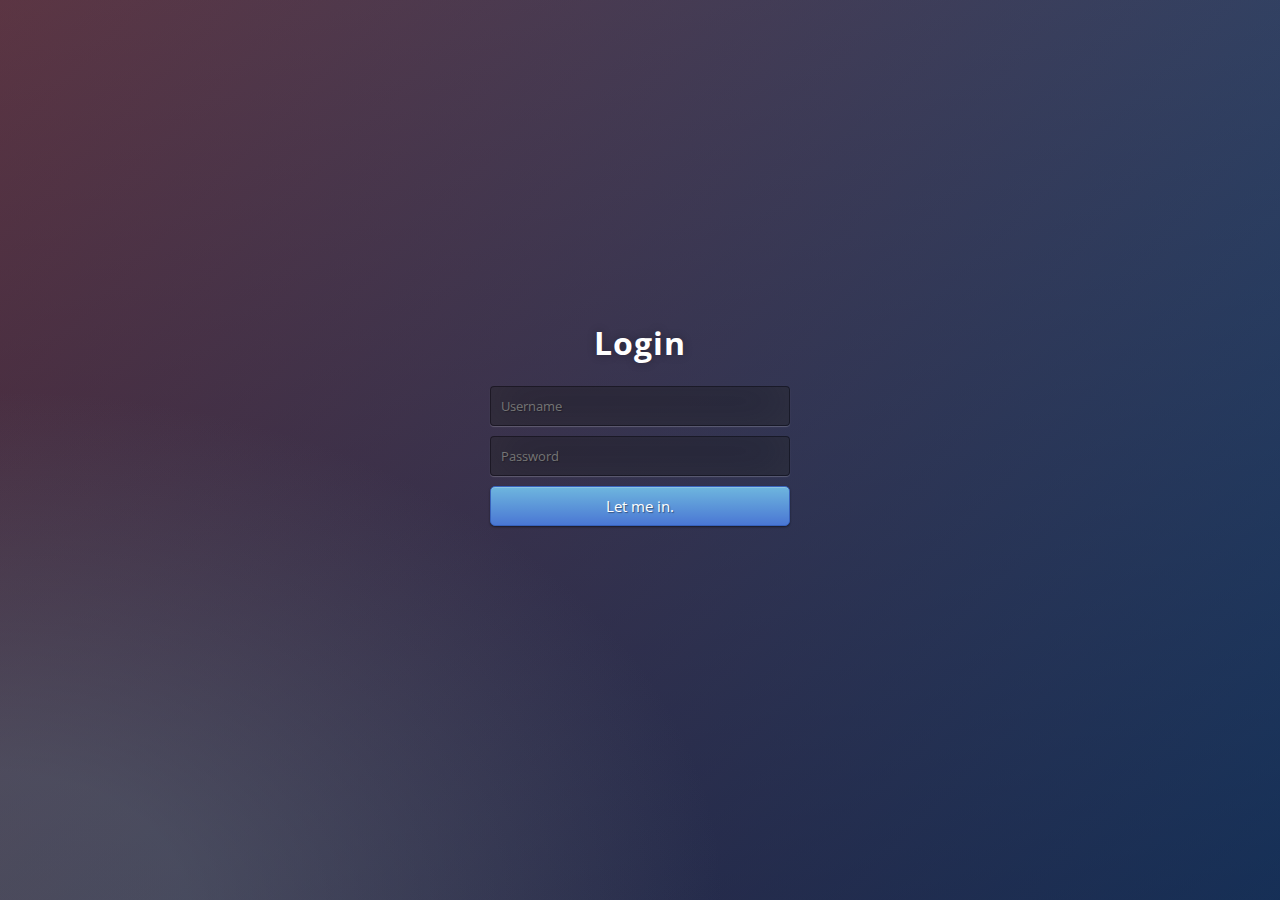
<file: index2.html>
﻿<!DOCTYPE html>
<html>
<head>
    <meta charset="UTF-8">
    <title>Login Form</title>


    <link rel="stylesheet" href="css/normalize.css">

    <style>
        /* NOTE: The styles were added inline because Prefixfree needs access to your styles and they must be inlined if they are on local disk! */
        @import url(http://fonts.googleapis.com/css?family=Open+Sans);

        .btn {
            display: inline-block;
            *display: inline;
            *zoom: 1;
            padding: 4px 10px 4px;
            margin-bottom: 0;
            font-size: 13px;
            line-height: 18px;
            color: #333333;
            text-align: center;
            text-shadow: 0 1px 1px rgba(255, 255, 255, 0.75);
            vertical-align: middle;
            background-color: #f5f5f5;
            background-image: -moz-linear-gradient(top, #ffffff, #e6e6e6);
            background-image: -ms-linear-gradient(top, #ffffff, #e6e6e6);
            background-image: -webkit-gradient(linear, 0 0, 0 100%, from(#ffffff), to(#e6e6e6));
            background-image: -webkit-linear-gradient(top, #ffffff, #e6e6e6);
            background-image: -o-linear-gradient(top, #ffffff, #e6e6e6);
            background-image: linear-gradient(top, #ffffff, #e6e6e6);
            background-repeat: repeat-x;
            filter: progid:dximagetransform.microsoft.gradient(startColorstr=#ffffff, endColorstr=#e6e6e6, GradientType=0);
            border-color: #e6e6e6 #e6e6e6 #e6e6e6;
            border-color: rgba(0, 0, 0, 0.1) rgba(0, 0, 0, 0.1) rgba(0, 0, 0, 0.25);
            border: 1px solid #e6e6e6;
            -webkit-border-radius: 4px;
            -moz-border-radius: 4px;
            border-radius: 4px;
            -webkit-box-shadow: inset 0 1px 0 rgba(255, 255, 255, 0.2), 0 1px 2px rgba(0, 0, 0, 0.05);
            -moz-box-shadow: inset 0 1px 0 rgba(255, 255, 255, 0.2), 0 1px 2px rgba(0, 0, 0, 0.05);
            box-shadow: inset 0 1px 0 rgba(255, 255, 255, 0.2), 0 1px 2px rgba(0, 0, 0, 0.05);
            cursor: pointer;
            *margin-left: .3em;
        }

            .btn:hover, .btn:active, .btn.active, .btn.disabled, .btn[disabled] {
                background-color: #e6e6e6;
            }

        .btn-large {
            padding: 9px 14px;
            font-size: 15px;
            line-height: normal;
            -webkit-border-radius: 5px;
            -moz-border-radius: 5px;
            border-radius: 5px;
        }

        .btn:hover {
            color: #333333;
            text-decoration: none;
            background-color: #e6e6e6;
            background-position: 0 -15px;
            -webkit-transition: background-position 0.1s linear;
            -moz-transition: background-position 0.1s linear;
            -ms-transition: background-position 0.1s linear;
            -o-transition: background-position 0.1s linear;
            transition: background-position 0.1s linear;
        }

        .btn-primary, .btn-primary:hover {
            text-shadow: 0 -1px 0 rgba(0, 0, 0, 0.25);
            color: #ffffff;
        }

            .btn-primary.active {
                color: rgba(255, 255, 255, 0.75);
            }

        .btn-primary {
            background-color: #4a77d4;
            background-image: -moz-linear-gradient(top, #6eb6de, #4a77d4);
            background-image: -ms-linear-gradient(top, #6eb6de, #4a77d4);
            background-image: -webkit-gradient(linear, 0 0, 0 100%, from(#6eb6de), to(#4a77d4));
            background-image: -webkit-linear-gradient(top, #6eb6de, #4a77d4);
            background-image: -o-linear-gradient(top, #6eb6de, #4a77d4);
            background-image: linear-gradient(top, #6eb6de, #4a77d4);
            background-repeat: repeat-x;
            filter: progid:dximagetransform.microsoft.gradient(startColorstr=#6eb6de, endColorstr=#4a77d4, GradientType=0);
            border: 1px solid #3762bc;
            text-shadow: 1px 1px 1px rgba(0,0,0,0.4);
            box-shadow: inset 0 1px 0 rgba(255, 255, 255, 0.2), 0 1px 2px rgba(0, 0, 0, 0.5);
        }

            .btn-primary:hover, .btn-primary:active, .btn-primary.active, .btn-primary.disabled, .btn-primary[disabled] {
                filter: none;
                background-color: #4a77d4;
            }

        .btn-block {
            width: 100%;
            display: block;
        }

        * {
            -webkit-box-sizing: border-box;
            -moz-box-sizing: border-box;
            -ms-box-sizing: border-box;
            -o-box-sizing: border-box;
            box-sizing: border-box;
        }

        html {
            width: 100%;
            height: 100%;
            overflow: hidden;
        }

        body {
            width: 100%;
            height: 100%;
            font-family: 'Open Sans', sans-serif;
            background: #092756;
            background: -moz-radial-gradient(0% 100%, ellipse cover, rgba(104,128,138,.4) 10%,rgba(138,114,76,0) 40%),-moz-linear-gradient(top, rgba(57,173,219,.25) 0%, rgba(42,60,87,.4) 100%), -moz-linear-gradient(-45deg, #670d10 0%, #092756 100%);
            background: -webkit-radial-gradient(0% 100%, ellipse cover, rgba(104,128,138,.4) 10%,rgba(138,114,76,0) 40%), -webkit-linear-gradient(top, rgba(57,173,219,.25) 0%,rgba(42,60,87,.4) 100%), -webkit-linear-gradient(-45deg, #670d10 0%,#092756 100%);
            background: -o-radial-gradient(0% 100%, ellipse cover, rgba(104,128,138,.4) 10%,rgba(138,114,76,0) 40%), -o-linear-gradient(top, rgba(57,173,219,.25) 0%,rgba(42,60,87,.4) 100%), -o-linear-gradient(-45deg, #670d10 0%,#092756 100%);
            background: -ms-radial-gradient(0% 100%, ellipse cover, rgba(104,128,138,.4) 10%,rgba(138,114,76,0) 40%), -ms-linear-gradient(top, rgba(57,173,219,.25) 0%,rgba(42,60,87,.4) 100%), -ms-linear-gradient(-45deg, #670d10 0%,#092756 100%);
            background: -webkit-radial-gradient(0% 100%, ellipse cover, rgba(104,128,138,.4) 10%,rgba(138,114,76,0) 40%), linear-gradient(to bottom, rgba(57,173,219,.25) 0%,rgba(42,60,87,.4) 100%), linear-gradient(135deg, #670d10 0%,#092756 100%);
            filter: progid:DXImageTransform.Microsoft.gradient( startColorstr='#3E1D6D', endColorstr='#092756',GradientType=1 );
        }

        .login {
            position: absolute;
            top: 50%;
            left: 50%;
            margin: -150px 0 0 -150px;
            width: 300px;
            height: 300px;
        }

            .login h1 {
                color: #fff;
                text-shadow: 0 0 10px rgba(0,0,0,0.3);
                letter-spacing: 1px;
                text-align: center;
            }

        input {
            width: 100%;
            margin-bottom: 10px;
            background: rgba(0,0,0,0.3);
            border: none;
            outline: none;
            padding: 10px;
            font-size: 13px;
            color: #fff;
            text-shadow: 1px 1px 1px rgba(0,0,0,0.3);
            border: 1px solid rgba(0,0,0,0.3);
            border-radius: 4px;
            box-shadow: inset 0 -5px 45px rgba(100,100,100,0.2), 0 1px 1px rgba(255,255,255,0.2);
            -webkit-transition: box-shadow .5s ease;
            -moz-transition: box-shadow .5s ease;
            -o-transition: box-shadow .5s ease;
            -ms-transition: box-shadow .5s ease;
            transition: box-shadow .5s ease;
        }

            input:focus {
                box-shadow: inset 0 -5px 45px rgba(100,100,100,0.4), 0 1px 1px rgba(255,255,255,0.2);
            }
    </style>

    <script src="js/prefixfree.min.js"></script>

</head>
<body>
    <div class="login">
        <h1>Login</h1>
        <form method="post">
            <input type="text" name="u" placeholder="Username" required="required" />
            <input type="password" name="p" placeholder="Password" required="required" />
            <button name="send" type="submit" class="btn btn-primary btn-block btn-large">Let me in.</button>
        </form>
    </div>

    <script src="js/index.js"></script>



</body>
</html>
</file>
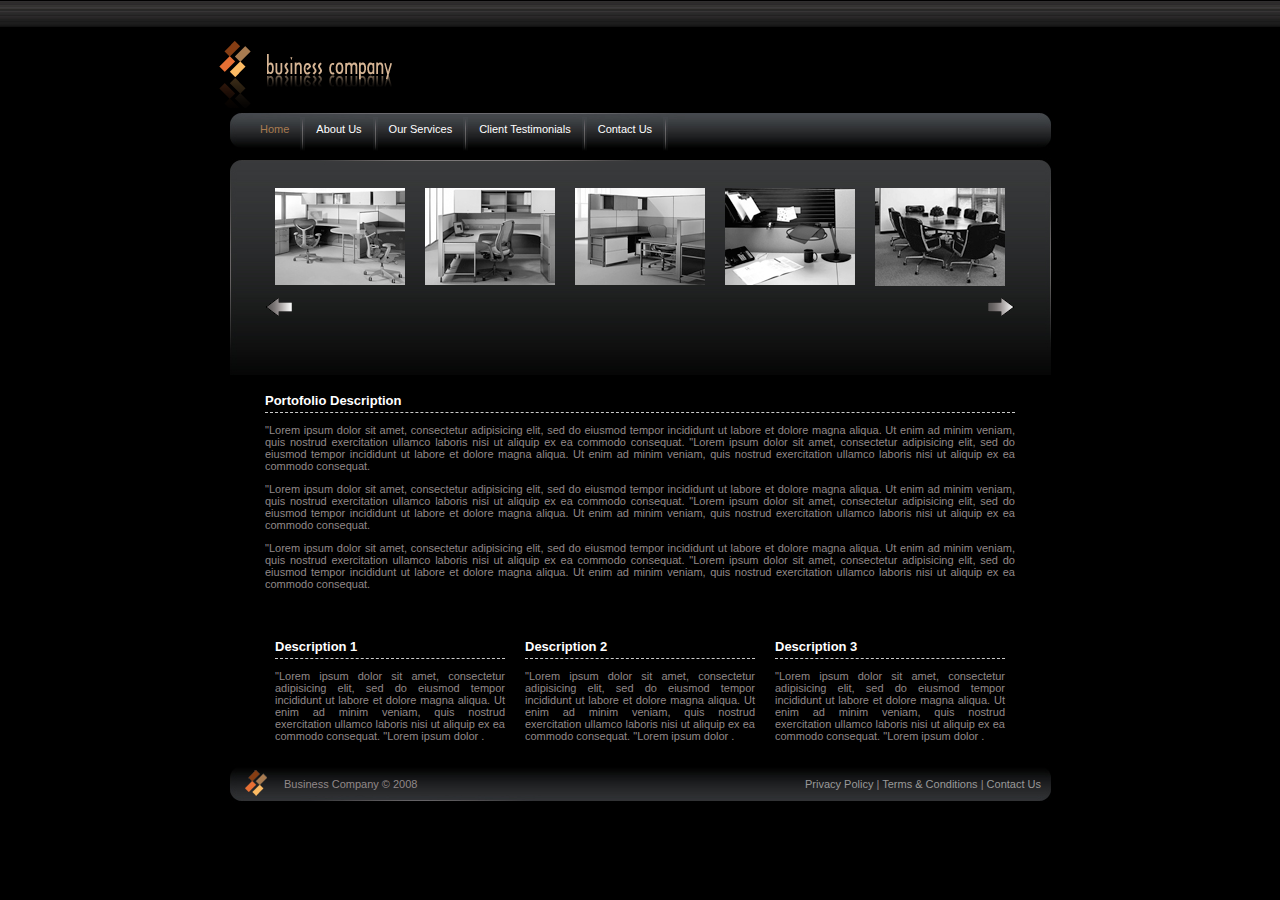
<file: subpage.html>
<!DOCTYPE html PUBLIC "-//W3C//DTD XHTML 1.0 Transitional//EN" "http://www.w3.org/TR/xhtml1/DTD/xhtml1-transitional.dtd">
<html xmlns="http://www.w3.org/1999/xhtml">
<head>
<meta http-equiv="Content-Type" content="text/html; charset=utf-8" />
<title>Business Css Template</title>
<link rel="stylesheet" type="text/css" href="style.css" media="screen" />
</head>

<body>
<div id="topheader"></div>
<div id="main_container">


	<div id="subheader">
    	<div class="logo"><a href="home.html"><img src="images/logo.gif" width="190" height="76" border="0" alt="" title="" /></a></div>
    </div>	

	<div id="menu">
    	<ul>
        	<li><a class="current" href="home.html" title="">Home</a></li>
            <li class="separator"></li>
			<li><a href="subpage.html" title="">About Us</a></li>
            <li class="separator"></li>
			<li><a href="subpage.html" title="">Our Services</a></li>
            <li class="separator"></li>
			<li><a href="subpage.html" title="">Client Testimonials</a></li>
            <li class="separator"></li>
			<li><a href="subpage.html" title="">Contact Us</a></li>
            <li class="separator"></li>
		</ul>
    </div> 
    
    
    <div id="center_content">
    	<div class="middle_box">
    
  			<div class="photo_gallery">
            	<a href="#"><img src="images/1.jpg" alt="" title="" border="0" class="img_gallery" /></a>
                <a href="#"><img src="images/2.jpg" alt="" title="" border="0" class="img_gallery" /></a>
                <a href="#"><img src="images/3.jpg" alt="" title="" border="0" class="img_gallery" /></a>
                <a href="#"><img src="images/4.jpg" alt="" title="" border="0" class="img_gallery" /></a>
                <a href="#"><img src="images/5.jpg" alt="" title="" border="0" class="img_gallery" /></a>           
            </div> 
            
            <div class="gallery_navigation">
            	<div class="left_nav"><a href="#"><img src="images/left_arrow.gif" border="0" alt="" title="" /></a></div>
            	<div class="right_nav"><a href="#"><img src="images/right_arrow.gif" border="0" alt="" title="" /></a></div>
            </div> 
    
    
        </div>
    
        
        
        <div class="wide_content_subpage">
  <h1>Portofolio Description</h1>
 <p>       
"Lorem ipsum dolor sit amet, consectetur adipisicing elit, sed do eiusmod tempor incididunt ut labore et dolore magna aliqua. Ut enim ad minim veniam, quis nostrud exercitation ullamco laboris nisi ut aliquip ex ea commodo consequat. "Lorem ipsum dolor sit amet, consectetur adipisicing elit, sed do eiusmod tempor incididunt ut labore et dolore magna aliqua. Ut enim ad minim veniam, quis nostrud exercitation ullamco laboris nisi ut aliquip ex ea commodo consequat. </p>
 <p>  
"Lorem ipsum dolor sit amet, consectetur adipisicing elit, sed do eiusmod tempor incididunt ut labore et dolore magna aliqua. Ut enim ad minim veniam, quis nostrud exercitation ullamco laboris nisi ut aliquip ex ea commodo consequat. "Lorem ipsum dolor sit amet, consectetur adipisicing elit, sed do eiusmod tempor incididunt ut labore et dolore magna aliqua. Ut enim ad minim veniam, quis nostrud exercitation ullamco laboris nisi ut aliquip ex ea commodo consequat. </p>
 <p>  
"Lorem ipsum dolor sit amet, consectetur adipisicing elit, sed do eiusmod tempor incididunt ut labore et dolore magna aliqua. Ut enim ad minim veniam, quis nostrud exercitation ullamco laboris nisi ut aliquip ex ea commodo consequat. "Lorem ipsum dolor sit amet, consectetur adipisicing elit, sed do eiusmod tempor incididunt ut labore et dolore magna aliqua. Ut enim ad minim veniam, quis nostrud exercitation ullamco laboris nisi ut aliquip ex ea commodo consequat. </p>
                  
        </div>     

         <div class="wide_content_subpage">
 			<div class="column">
              <h1>Description 1</h1>
              <p>"Lorem ipsum dolor sit amet, consectetur adipisicing elit, sed do eiusmod tempor incididunt ut labore et dolore magna aliqua. Ut enim ad minim veniam, quis nostrud exercitation ullamco laboris nisi ut aliquip ex ea commodo consequat. "Lorem ipsum dolor .</p>
            </div>        
         
 			<div class="column">
              <h1>Description 2</h1>
              <p>"Lorem ipsum dolor sit amet, consectetur adipisicing elit, sed do eiusmod tempor incididunt ut labore et dolore magna aliqua. Ut enim ad minim veniam, quis nostrud exercitation ullamco laboris nisi ut aliquip ex ea commodo consequat. "Lorem ipsum dolor .</p>
            </div> 
            
 			<div class="column">
              <h1>Description 3</h1>
              <p>"Lorem ipsum dolor sit amet, consectetur adipisicing elit, sed do eiusmod tempor incididunt ut labore et dolore magna aliqua. Ut enim ad minim veniam, quis nostrud exercitation ullamco laboris nisi ut aliquip ex ea commodo consequat. "Lorem ipsum dolor .</p>
            </div>                      
         
         </div>
         
         
            
    </div>   

     <div id="footer">
     	<div class="footer_logo"><a href="home.html"><img src="images/footer_logo.gif" alt="" title="" border="0" /></a></div>
     	<div class="copyright">
        Business Company &copy; 2008
        </div>
    	<div class="footer_links">
        <a href="#">Privacy Policy </a> |
        <a href="#">Terms &amp; Conditions </a> |
        <a href="#">Contact Us </a>
        
        </div>
    
    
    </div>   
 
</div>

</body>
</html>
</file>
<file: style.css>
body {
background-color: #000;
margin:0px;
padding:0px;
font: 11px  verdana, arial, helvetica;
color: #918888;
}
h1{
font-size:13px;
font-weight:bold;
font-family:Arial;
color:#fff;
padding:8px 0 4px 0;
margin:0px 0 10px 0;
border-bottom:1px  #CCCCCC dashed;
}
p{
text-align:justify;
}
#main_container{
width:900px;
height:auto;
margin:auto;
background-color:#000;
}
#topheader{
width: auto;
height:27px;
background:url(images/header_bg.jpg) repeat-x;
}
#subheader{
width:900px;
height:85px;
}
.logo{
padding:5px 5px 5px 25px;
}
/*----------------------menu-------------------------*/
#menu{
width:822px;
height:40px;
margin:auto;
background:url(images/menu_bg.jpg) no-repeat center;
}
#menu ul{
list-style:none;padding:0px 0px 0px 20px;margin:0px;display:block;
}
#menu ul li{
list-style:none;display:inline;float:left;width:auto;height: auto;padding:0px;line-height:35px;
}
#menu ul li a{
height: auto;float:left;text-decoration:none;padding:0px 11px 0 11px;font-size:11px;color:#FFFFFF;
}
#menu ul li.separator{
height:41px; width:5px;float:left;text-decoration:none;margin:5px 0px 0px 0px;background:url(images/separator.jpg) no-repeat right;
}
#menu ul li a:hover{
width:auto;height:auto;text-decoration:none; color:#a87b50;
}
#menu ul li a.current{
height:auto;float:left;text-decoration:none;padding:0px 11px 0 11px;font-size:11px;color:#a87b50;
}

/*--------------------------center_content--------------*/
#center_content{
width:900px;
clear:both;
height:342px;
}
.middle_box{
width:822px;
height:217px;
margin:auto;
padding:0px;
background:url(images/middle_box_bg.jpg) no-repeat center; 
}
.photo_gallery{
width:750px;
margin:auto;
padding-top:20px;
}
.gallery_navigation{
width:750px;
margin:auto;
padding-top:10px;
}
.left_nav{
width:31px;
height:22px;
float:left;
}
.right_nav{
width:31px;
height:22px;
float:right;
}
.box1{
width:370px;height: auto;padding:20px 10px 10px 10px;float:left;margin:0px;
}
.box2{
width:400px;height: auto;padding:20px 10px 10px 10px;float:left;margin:0px;
}
.left_img{
float:left;
padding:10px;
}
.left_p{
width:230px;
float:left;
padding:3px;
margin:0px;
text-align:justify;
}
/*---------------------left_content---------------------*/
.left_content{
width:360px;
float:left;
padding:10px 10px 10px 60px;
}
.services_list ul{
list-style:none;
display:block;
margin:0px;
padding:0px;
}
.services_list ul li{
width:380px;
height:20px;
padding:2px 0 2px 0;
}
.services_list ul li a{
width:350px;
height:20px;
color:#918888;
text-decoration:none;
padding-left:30px;
background:url(images/bullet.gif) no-repeat left;
background-position:5px 50%;
}
.services_list ul li a:hover{
text-decoration:underline;
}
/*---------------------right_content---------------------*/
.right_content{
width:360px;
float:left;
padding:10px 10px 10px 30px;
}
img.leftimg{
float:left;
padding:0px 10px 10px 0px;
}
img.img_gallery{
float:left;
padding:10px;
}
.wide_content{
width:830px;
margin:auto;
clear:both;
padding:10px 0 10px 0px;
}
.wide_content_subpage{
width:750px;
margin:auto;
clear:both;
padding:10px 0 10px 0px;
}
.column{
width:230px;
float:left;
padding:10px;
}
/*-----------------------------subbox------------*/
.sub_boxes ul{
list-style:none;padding:0px 0px 0px 20px;margin:0px;display:block;
}
.sub_boxes li{
list-style:none;display:inline;float:left;width:256px;height: 92px;padding:0px;line-height:50px;
}
.sub_boxes ul li a{
float:left; display:block;width:256px;height: 92px;text-decoration:none; padding-left:5%;font-size:16px;color:#c29e77; font-weight:bold;
background:url(images/links_bg.gif) no-repeat center; background-position:0px 0px;
}
.sub_boxes ul li a:hover{
background:url(images/links_bg_a.gif) no-repeat center; background-position:0px 0px;
}
.sub_boxes ul li a.current{
height:auto;float:left;text-decoration:none;padding:0px 11px 0 11px;font-size:11px;color:#a87b50;
}
/*-----------------------------footer------------------*/
#footer{
clear:both;
width: 822px;
height:39px;
margin:auto;
color: #918888;
background:url(images/footer_bg.jpg) no-repeat center;
}
.footer_logo{
padding:5px 5px 5px 15px;
float:left;
}
.copyright{
float:left;
padding-left:10px;
padding-top:15px;
}
.footer_links{
float:right;
padding-right:10px;
padding-top:15px;
}
.footer_links a{
text-decoration:none;
color: #999999;
}
.footer_links a:hover{
text-decoration:underline;
color: #666666;
}
</file>
